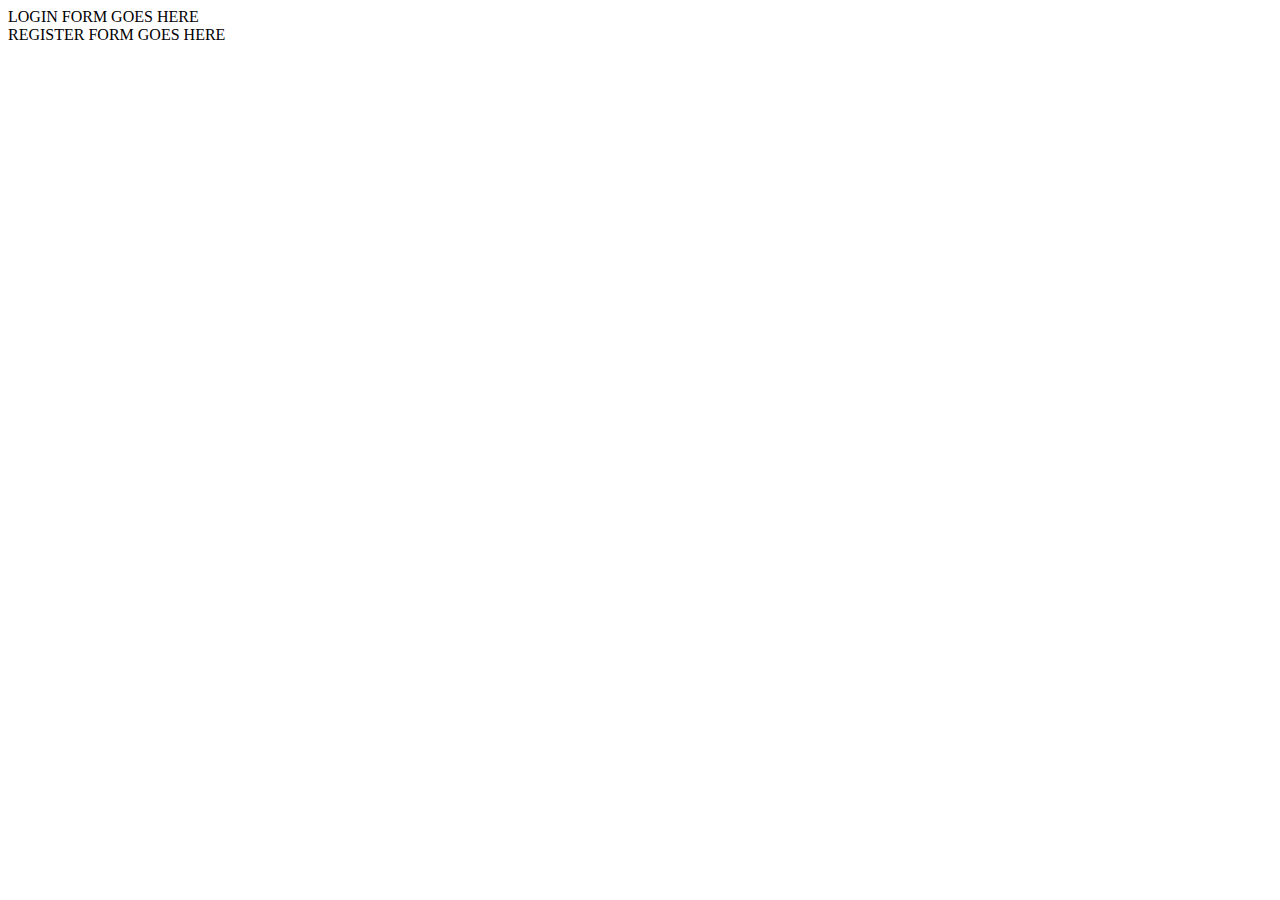
<file: src/main/resources/templates/fragments/content.html>
<!DOCTYPE html>
<html xmlns:th="http://www.thymeleaf.org" lang="en">

<div th:fragment="table-content" class="content">

    <div class="market-field" th:each="market : ${marketList}">
        <div th:text="${market.cryptoCurrencyName}"></div>
    </div>

</div>

<div th:fragment="login-form-content" class="content">

    LOGIN FORM GOES HERE

</div>
<div th:fragment="register-form-content" class="content">

    REGISTER FORM GOES HERE

</div>

</html>
</file>
